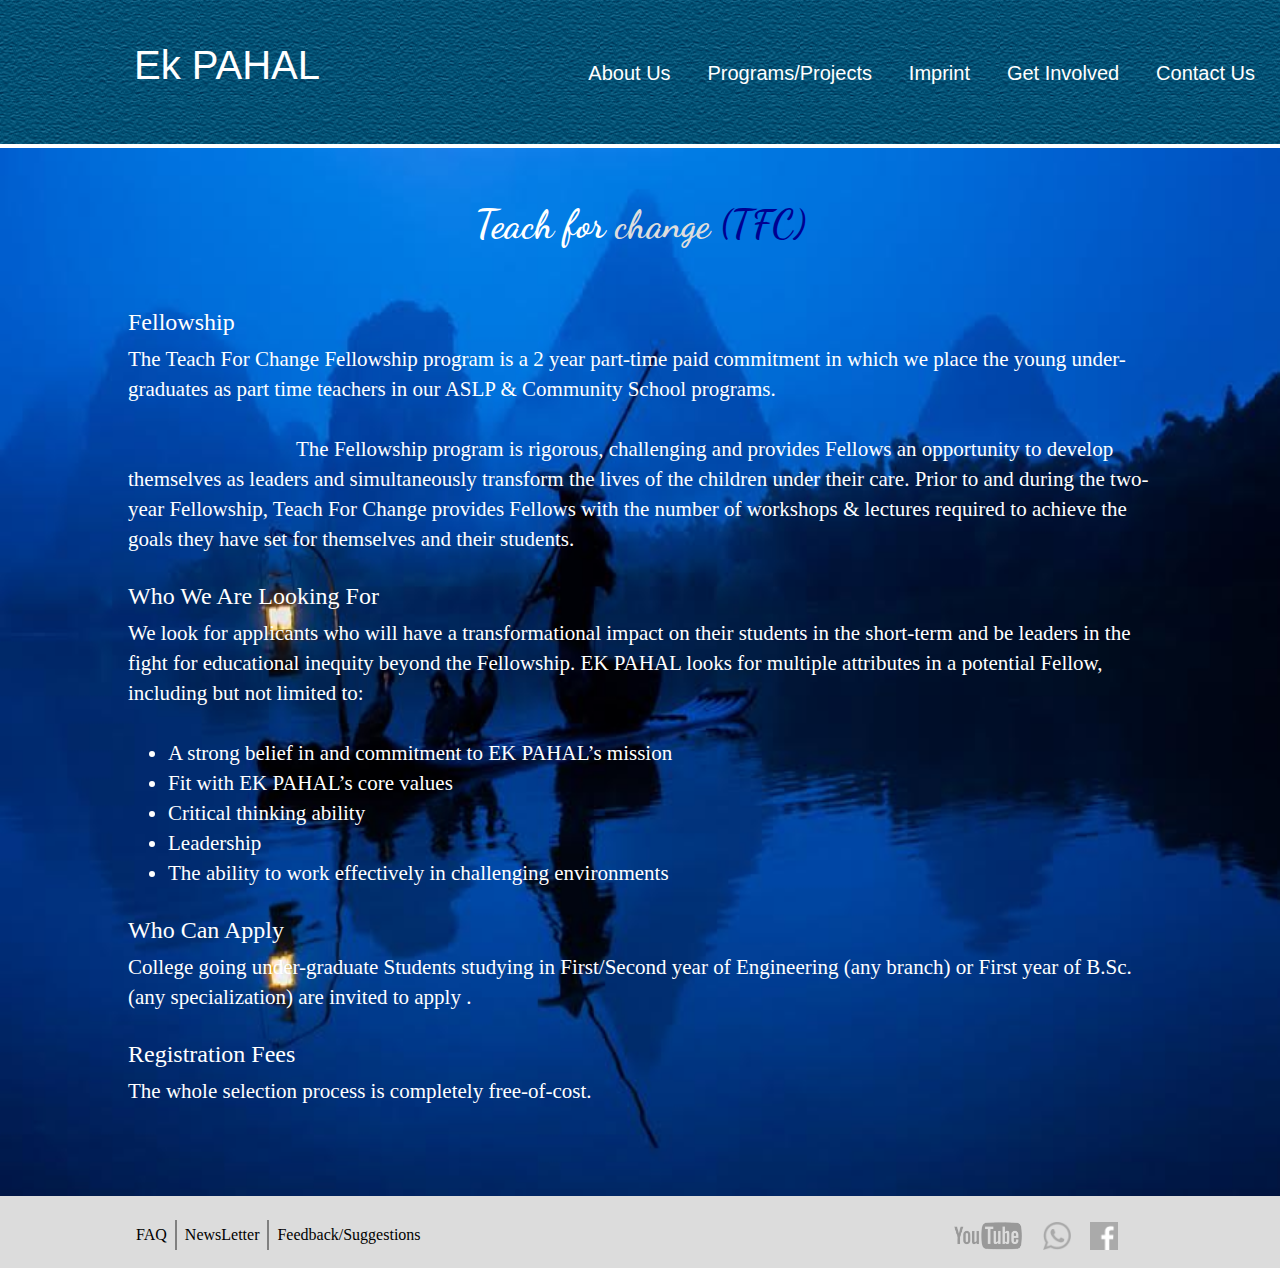
<file: index.html>
<!DOCTYPE html>
<!-- saved from url=(0059)http://callmenick.com/_development/resize-header-on-scroll/ -->
<html lang="en"><head><meta http-equiv="Content-Type" content="text/html; charset=UTF-8">

<!-- title and meta -->
<meta name="description" content="">
<link rel="shortcut icon" href="Images/ekpahal.ico">
  <meta name="viewport" content="width=device-width, initial-scale=1.0">
  <title>Teach for Change</title>
  <link rel="stylesheet" type="text/css" href="style.css">
  <link rel="stylesheet" type="text/css" href="bootstrap/css/bootstrap.css">
  <link rel="stylesheet" type="text/css" href="bootstrap/css/bootstrap.min.css">
  <link rel="stylesheet" type="text/css" href="makerfont.css">    
<!-- css -->
<link rel="stylesheet" href="./Header Resize On Scroll with Animations_files/style.css">
    
<!-- js --><script src="classie.js.download"></script>
<script>
    function init() {
        window.addEventListener('scroll', function(e){
            var distanceY = window.pageYOffset || document.documentElement.scrollTop,
                shrinkOn = 100,
                header = document.querySelector("header");
            if (distanceY > shrinkOn) {
                classie.add(header,"smaller");
            } else {
                if (classie.has(header,"smaller")) {
                    classie.remove(header,"smaller");
                }
            }
        });
    }
    window.onload = init();
</script>
<script type="text/javascript">
     function myPop() {
    var popup = document.getElementById("myPopup");
    popup.classList.toggle("show");
      }
   </script>
<script id="_carbonads_projs" type="text/javascript" src="http://srv.carbonads.net/ads/C6AILKT.json?segment=placement:callmenickcom&amp;callback=_carbonads_go"></script><script type="text/javascript" src="http://fallbacks.carbonads.com/home/e99a260b94849497ea962f674f0aebd9/?149932588"></script></head>



<body>

<div id="wrapper">

<header class="action">
    <div class="clearfix">
        <h1 id="logo" style="text-align: right;">
          
            <a href="../" style="text-decoration: none;color: white;margin-left: 10px;"> Ek PAHAL</a>
        </h1>
        <nav>
          
            <div id="nav" >
        <div class="dropdown"  id="raj">
          <span id="menu" class="sliding-middle-out">About Us</span>
          <div class="dropdown-content" style="color: black;line-height: 20px;">
              <table id="tab">
                <tr><td><a style="line-height: 20px;" id="lk" href="../our-story">Our Story</a></td></tr>
                <tr><td><a style="line-height: 20px;" id="lk" href="../vision">Vision,Mission & Motto</a></td></tr>
                <tr><td><a style="line-height: 20px;" id="lk" href="../team">Team</a></td></tr>
              </table>
            </div>
        </div>
        <span id="mm"> </span>
        <div class="dropdown"  id="raj">
          <span id="menu" class="sliding-middle-out">Programs/Projects</span>
          <div class="dropdown-content">
              <table id="tab">
                <tr><td><a style="line-height: 20px;" id="lk" href="../Community-school">Community School</a></td><td><a style="line-height: 20px;"  id="lk" href="../
                 -fellowship">Guide Program</a></td></tr>
                <tr><td><a id="lk" style="line-height: 20px;" href="../anwesha/">Anwesha</a></td><td><a id="lk" style="line-height: 20px;" href="../teach-change">Teach for change (TFC)</a></td></tr>
                <tr><td><a id="lk" style="line-height: 20px;" href="../swamanthan">Swamanthan</a></td><td><a id="lk" style="line-height: 20px;" href="../mentorship">1 to 1 Mentorship</a></td></tr>
                <tr><td><a id="lk" style="line-height: 20px;" href="../aslp">ASLP</a></td><td></td></tr>
              </table>
            </div>
        </div>
        <div class="dropdown">
          <a href="../imprint" id="menu" class="sliding-middle-out" style="color: white;text-decoration: none;">Imprint</a>
        </div>
        
        <span id="menu" class="sliding-middle-out"><a href="../contact-us" style="color: white;text-decoration: none;">Get Involved</a></span>
          <span id="menu" class="sliding-middle-out"><a href="../contact-us" style="color: white;text-decoration: none;">Contact Us</a></span>

        
  </div>
        </nav>
    </div>
</header><!-- /header -->

<div id="main">
    <div id="">
        <section style="padding-bottom: 0px;">
        <div class="backg" style="padding-top: 3%;margin-top: 0.2em;"> 
            <h1 style="color: #000090;text-align: center;font-family:Dancing Script;font-weight: 600;font-size: 38px;"> <span style="color: white">Teach for </span><span style="color: #dddddd;">change</span>  (TFC)</h1>
          <div style="position: relative;padding-top: 2%;font-family: cursive;font-weight: 400;padding-left: 10%;color: white;font-size: 150%;padding-right: 10%;">
    
  <p>
    <h3 style="font-family: Script MT Bold;">Fellowship</h3>
    The Teach For Change Fellowship program is a 2 year part-time paid commitment in which we place the young under-graduates as part time teachers in our ASLP & Community School programs.</p>
    <p>
    <span style="padding-left: 8em">The</span>  Fellowship program is rigorous, challenging and provides Fellows an opportunity to develop themselves as leaders and simultaneously transform the lives of the children under their care. Prior to and during the two-year Fellowship, Teach For Change provides Fellows  with the number of workshops & lectures required to achieve the goals they have set for themselves and their students.
  </p>
  <p>
    <h3 style="font-family: Script MT Bold;">﻿Who We Are Looking For</h3>
    We look for applicants who will have a transformational impact on their students in the short-term and be leaders in the fight for educational inequity beyond the Fellowship. EK PAHAL looks for multiple attributes in a potential Fellow, including but not limited to:
  </p>    
  <ul>
    <li>A strong belief in and commitment to EK PAHAL’s mission</li>
    <li>Fit with EK PAHAL’s core values</li>
    <li>Critical thinking ability​</li>
    <li>Leadership</li>
    <li>The ability to work effectively in challenging environments</li>
  </ul>
  <p>
    <h3 style="font-family: Script MT Bold;">​Who Can Apply​</h3>
    College going under-graduate Students studying in First/Second year of Engineering (any branch) or First year of B.Sc. (any specialization) are invited to apply .
  </p>                 
  <p>
    <h3 style="font-family: Script MT Bold;">​​Registration Fees</h3>
    The whole selection process is completely free-of-cost.​
  </p>               
  <br><br>
  </div>
</div>
        </section>
        <section style="padding-bottom: 0px;padding-top: 0px;">
            <div class="end" style="position: relative;">
  <div class="col-sm-5" style="position: relative;padding-left: 10%;">
  <table>
    <tr><td><span class="lay"><a id="lk" href="f:" target="_blank" style="color: black;">FAQ</a></span></td>
    <td><span class="lay"><a id="lk" target="_blank" href="NewsLetter.pdf" style="color: black;">NewsLetter</a></span></td>
    <td><span class="lay"><a id="lk" href="about:blank" target="_blank" style="color: black;">Feedback/Suggestions</a></span></td></tr>
  </table>
 </div>
  <div class="col-sm-7" style="text-align: right;padding-right: 12%;padding-bottom: 1%;">
  <span class="lay">
  <a id="lk1" href="https://www.youtube.com/channel/UCZsi6VlwfC9LO9KdfQHDbTQ" target="_blank"><img src="Images/YouTubeLogo.png" height="30px" ></a>
    
  </span>
  <span class="lay popup">
  <img id="lk1" src="Images/whatsapp.png" height="28em" onmouseover="myPop()" onmouseleave="myPopout()">
    <span id="myPopup" class="popuptext">9798891417</span>
  </span>
  <span class="lay">
<a id="lk1" href="https://www.facebook.com/ekpahal.india" target="_blank"><img src="Images/fb.png" height="28em" ></a>
    
  </span>
  </div>
</div>
        </section>
    </div>
</div><!-- #main -->





</div><!-- /#wrapper -->


</body></html>
</file>
<file: style.css>
.bod{
  background:url("Images/lu.jpg") 0 0 repeat #005073;
    background:url("Images/lu.jpg") 0 0 repeat #005073;
    color:#ffffff;
}
.contain {
  position: relative;
  height: 100px;
  text-align: center;
}
.col4{
    width: 33%;
    position: relative;
  min-height: 1px;
  float: left;
}
.col8{
    width: 67%;
    position: relative;
  min-height: 1px;float: left;
}
.end>.tex{
    padding-left: 10%;
    padding-right: 22%;
}

#block {
  background: #CCC;
  filter: alpha(opacity=60);
  /* IE */
  -moz-opacity: 0.9;
  /* Mozilla */
  opacity: 0.9;
  /* CSS3 */
  position: absolute;
  top: 0;
  left: 0;
  width: 65%;
  height: 100%;
  margin-top: 20px;
}
#text {
  position: absolute;
  top: 0;
  left: 0;
  width: 100%;
  height: 100%;
  margin-top: 50px;
}
/*
.contain {
    width: 200px;
  height: 200px;
  background-size: 200px 200px;
  background-repeat:no-repeat;
  background-color: linear-gradient(to right, black 0%,white 100%), white;
  opacity: 0.1;
  background-blend-mode: color-dodge;
}*/
#menu{
    /*font-weight: bold;*/
    padding-left: 8px;
    margin-right: 25px; 
    color: #ffffff;
    font-size: 20px;
}
 #menu1{
    padding-left: 2px;
    margin-right: 115px; 
    color: #990000;
    font-size: 20px;
}
#nav{
	text-align: right;
}
#logo, nav{
  display: inline;
}
.dropdown {
    position: relative;
    display: inline-block;
}

.dropdown-content {
    	display: none;
    	position: fixed;
    	background-color: #f9f9f9;
   	 	min-width: 160px;
    	box-shadow: 0px 8px 16px 0px rgba(0,0,0,0.2);
    	padding: 12px 16px;
    	z-index: 1;
}

.dropdown:hover .dropdown-content {
   	display: block;
     border-radius: 5px;
}
#tab{
	text-align: left;
    color: black;
}
th,td {
    	vertical-align: center;
    	white-space: nowrap;
    overflow: hidden;
}
.dropdown-content td{
    padding-right: 35px;
    font-size: 15px;
    padding-left:20px;
    padding-top: 4px;
    padding-bottom: 4px;
}
.dropdown-content table td + td { 
    border-left:2px solid red; 
 }

 .dropdown-content td:hover {
    color: blue;
    background-color: #f1f1f1;
  }
.drop{
    text-decoration: none;
 }
.sliding-middle-out {
    display: inline-block;
    position: relative;
    padding-bottom: 3px;
}
.sliding-middle-out:after {
    content: '';
    display: block;
    margin: auto;
    height: 3px;
    width: 0px;
    background: transparent;
    transition: width .5s ease, background-color .5s ease; 
}/*
#newstitle> #newsdiv:hover{

}*/

.dropdown:hover >.sliding-middle-out:after {
    width: 100%;
    background: #FD5F00;
}
.sliding-middle-out:hover:after {
    width: 100%;
    background: #FD5F00;
}
#menu:hover>.sliding-middle-out:after {
    width: 100%;
    background: #FD5F00;
}

.ss-icon{color:#fff}
.ss-icon{display:block;font-style:normal;font-weight:400}
.ss-icon{line-height:52px;font-size:100px;padding-top:8px}
@media only screen and (max-width: 760px)
{.ss-icon
    {
        font-size:100px;padding-top:12px
    }
}
textarea:focus, input:focus {
    font-size: 100px;
}

input, select, textarea{
    text-decoration: none;
    background-color:#ff69b4;/*#faaab2; #FD5F00; #cccc00(204,204,0)* #ff4040(255, 64, 64)*/
    font-size: 100px;
}
input:focus {
    outline:none;
    font-size: 100px;
}
.wrise{
    padding: 40px;padding-top: 200px;
    color: #ffffff;
    /*background-color:#ff69b4;/*(255, 105, 180)-1 #FD5F00(253,95,0)-3 
    #cccc00(204,204,0)-4 #ff4040(255, 64, 64)-2*/
    height: 450px;
    border-bottom: 2px solid;
}
.end{
    padding-top: 24px;
    padding-bottom: 48px;
    background-color: #DCDCDC;
    margin-bottom: 0px;
}
.lay{
    padding-left: 8px;
    padding-right: 8px;
    font-weight: 500px;
    font-family: Roboto Slab;
    font-size: 16px;
}
table td + td { 
    border-left:2px solid #808080; 
 }

#male {
    background-color: red;
    -webkit-animation-name: example; /* Safari 4.0 - 8.0 */
    -webkit-animation-duration: 10s; /* Safari 4.0 - 8.0 */
    animation-name: example;
    animation-duration: 10s;
    animation-iteration-count:infinite;
}

/* Safari 4.0 - 8.0 */
.popup {
    position: relative;
    display: inline-block;
    cursor: pointer;
    -webkit-user-select: none;
    -moz-user-select: none;
    -ms-user-select: none;
    user-select: none;
}

/* The actual popup */
.popup .popuptext {
    visibility: hidden;
    width: 160px;
    background-color: #555;
    color: #fff;
    text-align: center;
    border-radius: 6px;
    padding: 8px 0;
    position: absolute;
    z-index: 1;
    bottom: 125%;
    left: 50%;
    margin-left: -80px;
}

/* Popup arrow */
.popup .popuptext::after {
    content: "";
    position: absolute;
    top: 100%;
    left: 50%;
    margin-left: -5px;
    border-width: 5px;
    border-style: solid;
    border-color: #555 transparent transparent transparent;
}

/* Toggle this class - hide and show the popup */
.popup .show {
    visibility: visible;
    -webkit-animation: fadeIn 1s;
    animation: fadeIn 1s;
}
.hide {
    visibility: hidden;
    -webkit-animation: fadeOut 1s;
    animation: fadeOut 1s;
}

/* Add animation (fade in the popup) */
@-webkit-keyframes fadeIn {
    from {opacity: 0;} 
    to {opacity: 1;}
}

@keyframes fadeIn {
    from {opacity: 0;}
    to {opacity:1 ;}
}
@-webkit-keyframes fadeIn {
    from {opacity: 1;} 
    to {opacity: 0;}
}

@keyframes fadeIn {
    from {opacity: 1;}
    to {opacity:0 ;}
}
#lk{
    text-decoration: none;
    color: auto;
}
.content{
  /*padding-top: 30px;
  padding-bottom: 30px;
  /*background-blend-mode:*/ 
  height: 40em;
  background-color: white;
border-radius: 20px 0px 0px 20px;/*
margin-left: 131.5px;*/
color: black;
}
.content1{
  padding-top: 30px;
  padding-bottom: 30px;
  padding-left: 50px;
  background-color: white;
  /*background-blend-mode:*/ 
border-radius: 0px 20px 20px 0px;
margin-right: 13px;
color: black;
}
.backg{
  background-image: url(Images/tfc.jpg);
  background-repeat:no-repeat;
  background-size: 100% 100%;
}
@font-face {
  font-family: 'Droid Sans';
  font-style: normal;
  font-weight: 400;
  src: local('Droid Sans'), local('DroidSans'), url(droidsans.woff2) format('woff2');
  unicode-range: U+0000-00FF, U+0131, U+0152-0153, U+02C6, U+02DA, U+02DC, U+2000-206F, U+2074, U+20AC, U+2212, U+2215;
}
</file>
<file: makerfont.css>
@font-face {
  font-family: 'Roboto Slab';
  font-style: normal;
  font-weight: 300;
  src: local('Roboto Slab Light'), local('RobotoSlab-Light'), url(font/end.woff2) format('woff2');
  unicode-range: U+0460-052F, U+20B4, U+2DE0-2DFF, U+A640-A69F;
}
@font-face {
  font-family: 'Dancing Script';
  font-style: normal;
  font-weight: 400;
  src: local('Dancing Script Regular'), local('DancingScript-Regular'), url(font/dance.woff2) format('woff2');
  unicode-range: U+0102-0103, U+1EA0-1EF9, U+20AB;
}
/* latin-ext */
@font-face {
  font-family: 'Dancing Script';
  font-style: normal;
  font-weight: 400;
  src: local('Dancing Script Regular'), local('DancingScript-Regular'), url(font/dance1.woff2) format('woff2');
  unicode-range: U+0100-024F, U+1E00-1EFF, U+20A0-20AB, U+20AD-20CF, U+2C60-2C7F, U+A720-A7FF;
}
/* latin */
@font-face {
  font-family: 'Dancing Script';
  font-style: normal;
  font-weight: 400;
  src: local('Dancing Script Regular'), local('DancingScript-Regular'), url(font/dance3.woff2) format('woff2');
  unicode-range: U+0000-00FF, U+0131, U+0152-0153, U+02C6, U+02DA, U+02DC, U+2000-206F, U+2074, U+20AC, U+2212, U+2215;
}
/* vietnamese */
@font-face {
  font-family: 'Dancing Script';
  font-style: normal;
  font-weight: 700;
  src: local('Dancing Script Bold'), local('DancingScript-Bold'), url(font/dance4.woff2) format('woff2');
  unicode-range: U+0102-0103, U+1EA0-1EF9, U+20AB;
}
/* latin-ext */
@font-face {
  font-family: 'Dancing Script';
  font-style: normal;
  font-weight: 700;
  src: local('Dancing Script Bold'), local('DancingScript-Bold'), url(font/dance5.woff2) format('woff2');
  unicode-range: U+0100-024F, U+1E00-1EFF, U+20A0-20AB, U+20AD-20CF, U+2C60-2C7F, U+A720-A7FF;
}
/* latin */
@font-face {
  font-family: 'Dancing Script';
  font-style: normal;
  font-weight: 700;
  src: local('Dancing Script Bold'), local('DancingScript-Bold'), url(font/dance6.woff2) format('woff2');
  unicode-range: U+0000-00FF, U+0131, U+0152-0153, U+02C6, U+02DA, U+02DC, U+2000-206F, U+2074, U+20AC, U+2212, U+2215;
}
</file>
<file: Header Resize On Scroll with Animations_files/style.css>
/* =Reset default browser CSS. Based on work by Eric Meyer: http://meyerweb.com/eric/tools/css/reset/index.html
-------------------------------------------------------------- */

body {
  line-height: 1; }

h1, h2, h3, h4, h5, h6 {
  clear: both;
  font-weight: normal; }


blockquote {
  quotes: none; }

blockquote:before, blockquote:after {
  content: '';
  content: none; }

del {
  text-decoration: line-through; }

/* tables still need 'cellspacing="0"' in the markup */
table {
  border-collapse: collapse;
  border-spacing: 0; }

a img {
  border: none; }

/* =Scss Variables
-------------------------------------------------------------- */
/* =Global
-------------------------------------------------------------- */
*,
*:before,
*:after {
  -webkit-box-sizing: border-box;
  -moz-box-sizing: border-box;
  box-sizing: border-box; }


/* Headings */
h1, h2, h3, h4, h5, h6 {
  line-height: 1;
  font-weight: 300; }

a {
  text-decoration: none; }

/* =Template
-------------------------------------------------------------- */
#wrapper {
  width: 100%;
  margin: 0 auto; }

#main {
  background-color: #fff;
  line-height: 30px;
  padding-top: 85px; }

.container {
  width: 80%;
  margin: 0 auto;
  padding: 0 30px; }

section {
  padding: 60px 0; }
  section h1 {
    font-weight: 700;
    margin-bottom: 10px; }
  section p {
    margin-bottom: 30px; }
    section p:last-child {
      margin-bottom: 0; }
  section.color {
    background-color: #3cb5f9;
    color: white; }

/* =Info Bar
-------------------------------------------------------------- */

/* =Header
-------------------------------------------------------------- */
.action{
  background:url("../Images/actionBG.png") 0 0 repeat #005073;
  background:url("../Images/actionBG.png") 0 0 repeat #005073;
  color:#ffffff;
}
header {
  display: inline;
  width: 100%;
  height: 10.3em;
  overflow: hidden;
  position: fixed;
  top: 0;
  left: 0;
  z-index: 999;
  background:url("Images/actionBG.png") 0 0 repeat #005073;
  background:url("Images/actionBG.png") 0 0 repeat #005073;
  -webkit-transition: height 0.3s;
  -moz-transition: height 0.3s;
  -ms-transition: height 0.3s;
  -o-transition: height 0.3s;
  transition: height 0.3s; }
  header h1#logo {
    width: 25%;
    display: inline-block;
    height: 150px;
    line-height: 90px;
    float: left;
    font-family: "Oswald", sans-serif;
    font-size: 40px;
    color: white;
    font-weight: 400;
    -webkit-transition: all 0.3s;
    -moz-transition: all 0.3s;
    -ms-transition: all 0.3s;
    -o-transition: all 0.3s;
    transition: all 0.3s; }
    header nav img{
      width: 150px;
    display: inline-block;
    height: 150px;
    -webkit-transition: all 0.3s;
    -moz-transition: all 0.3s;
    -ms-transition: all 0.3s;
    -o-transition: all 0.3s;
    transition: all 0.3s; }
  
  header nav {
    display: inline-block;
    float: right; }
    header nav .smaller{
      margin-top: 0px;
    }
    header nav #mm{
      line-height: 150px;
    }
    header nav a {
      -webkit-transition: all 0.3s;
      -moz-transition: all 0.3s;
      -ms-transition: all 0.3s;
      -o-transition: all 0.3s;
      transition: all 0.3s; }
      header.smaller {
    height: 75px; }
    header.smaller h1#logo {
      width: 300px;
      height: 35px;
      line-height: 35px;
      font-size: 30px; }
      header.smaller nav img {
      height: 35px;
      width: 50px; }
    header.smaller nav a {
      line-height: 75px; }
  header.smaller nav #mm {
      line-height: 75px; }

/* =Footer
-------------------------------------------------------------- */
/* =Extras
-------------------------------------------------------------- */
.clearfix:after {
  visibility: hidden;
  display: block;
  content: "";
  clear: both;
  height: 0; }


/* =Media Queries
-------------------------------------------------------------- */
@media all and (max-width: 660px) {
  /* =Header
  -------------------------------------------------------------- */
  header h1#logo {
    display: block;
    float: none;
    margin: 0 auto;
    font-size: 35px;
    line-height: 90px;
    text-align: center; }
    header nav img {
    display: block;
    float: none;
    margin: 0 auto;
    text-align: center; }
  
  header nav {
    display: block;
    float: none;
    height: 50px;
    text-align: left;
    margin: 0 auto; }
    header nav a {
      margin: 0 10px; }
  header.smaller {
    height: 75px; }
    header.smaller h1#logo {
      height: 40px;
      line-height: 35px;
      font-size: 30px; }
      header.smaller nav img {
      height: 40px; }
    
    header.smaller nav {
      height: 35px; }
    }
</file>
